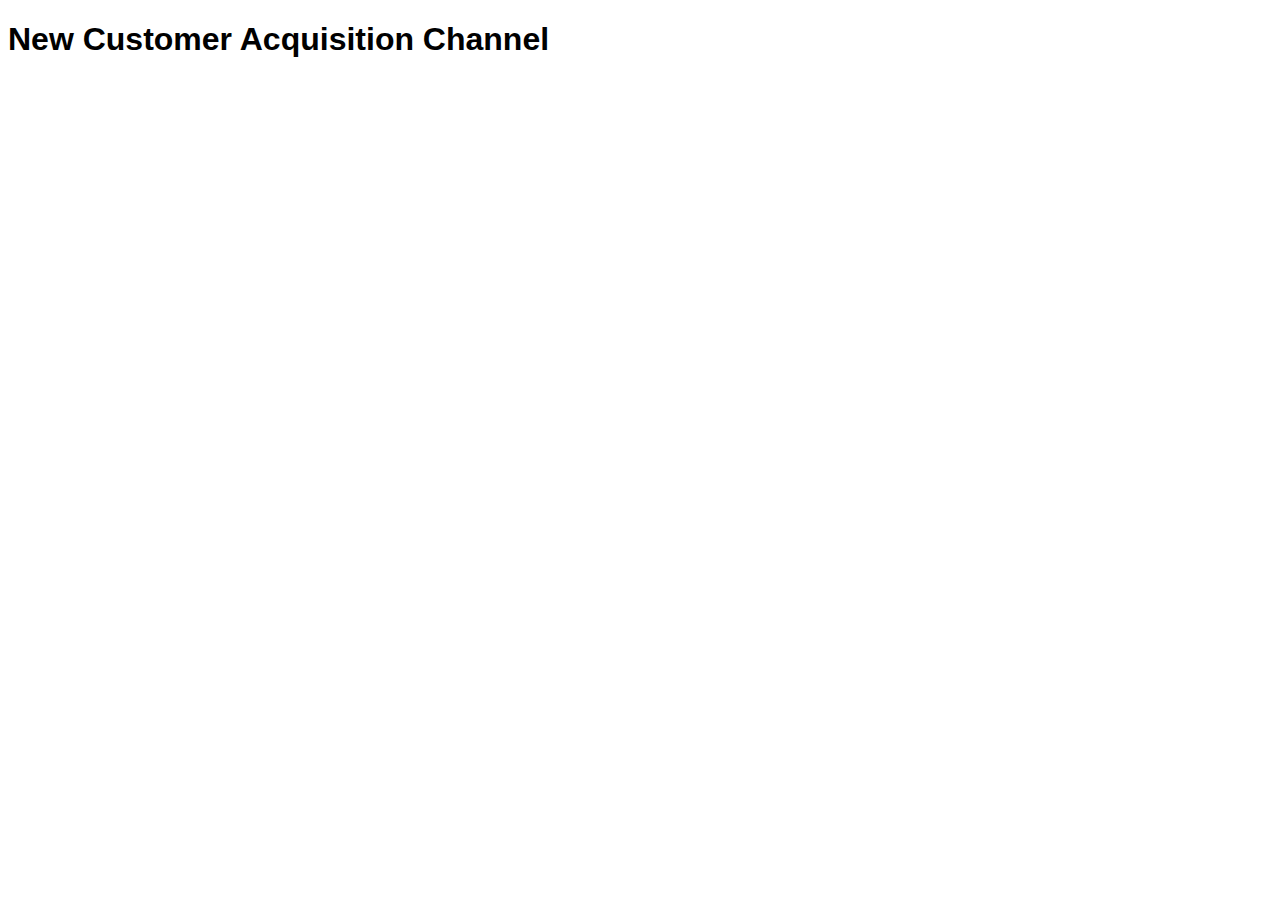
<file: test/slack_bar.html>
<!DOCTYPE html>
<html lang="en">
<head>
  <meta charset="UTF-8" />
  <title>testing</title>
  <script src="https://d3js.org/d3.v4.min.js"></script>
<style>
body {
  font-family: 'Open Sans', sans-serif;
}
#main {
  width: 960px;
}
.axis .domain {
  display: none;
}
</style>

<div id="main">

  <h1> New Customer Acquisition Channel</h1>
  <svg width="960" height="500"></svg>
</div>




<script src="slack_bar.js"></script>

</body>
</html>
</file>
